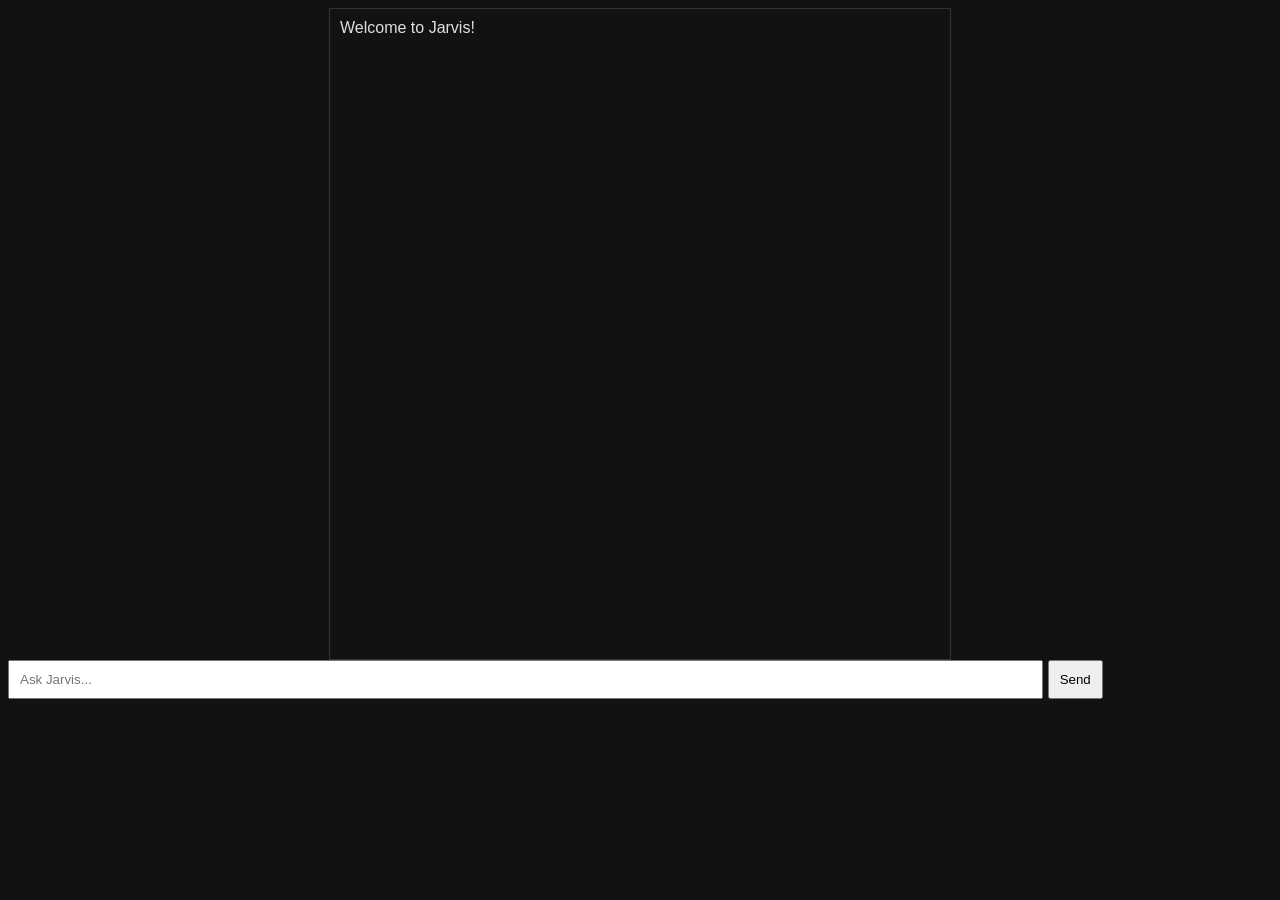
<file: static/index.html>
<!DOCTYPE html>
<html lang="en">
<head>
    <meta charset="UTF-8">
    <title>Jarvis Web</title>
    <style>
        body { font-family: sans-serif; background-color: #121212; color: #e0e0e0; }
        #chatbox { width: 90%; max-width: 600px; margin: auto; border: 1px solid #333; padding: 10px; height: 70vh; overflow-y: scroll; }
        #userInput { width: 80%; padding: 10px; }
        button { padding: 10px; }
    </style>
</head>
<body>
    <div id="chatbox"><div>Welcome to Jarvis!</div></div>
    <input type="text" id="userInput" placeholder="Ask Jarvis...">
    <button onclick="sendMessage()">Send</button>

    <script>
        const chatbox = document.getElementById('chatbox');
        const userInput = document.getElementById('userInput');

        async function sendMessage() {
            const message = userInput.value;
            if (!message) return;

            // Display user message
            chatbox.innerHTML += `<div><b>You:</b> ${message}</div>`;
            userInput.value = '';

            // Send message to backend API
            const response = await fetch('/chat', {
                method: 'POST',
                headers: { 'Content-Type': 'application/json' },
                body: JSON.stringify({ message: message })
            });

            const data = await response.json();
            
            // Display Jarvis's reply
            chatbox.innerHTML += `<div><b>Jarvis:</b> ${data.reply || data.error}</div>`;
            chatbox.scrollTop = chatbox.scrollHeight; // Scroll to bottom
        }

        userInput.addEventListener('keypress', (e) => {
            if (e.key === 'Enter') sendMessage();
        });
    </script>
</body>
</html>
</file>
